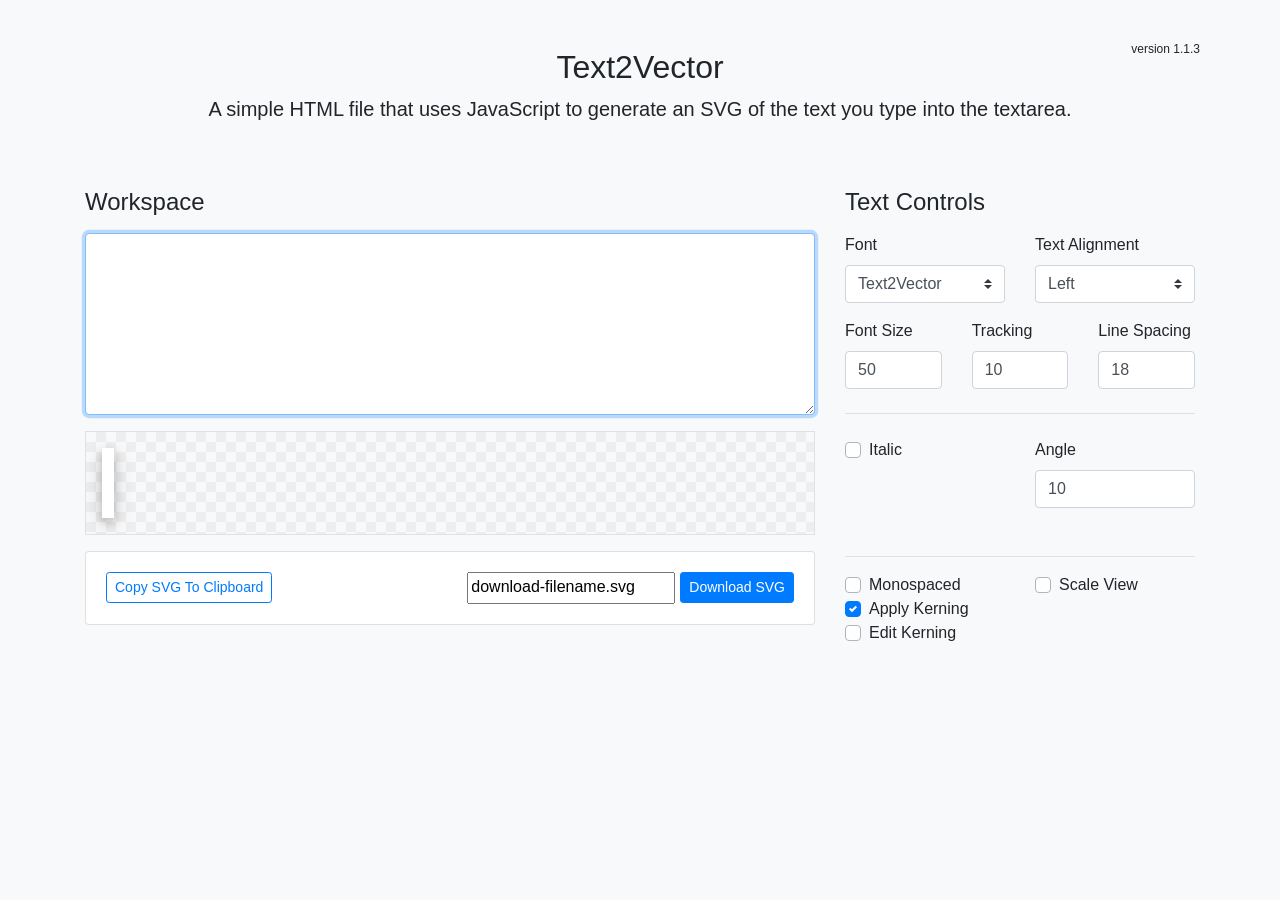
<file: index.html>
<!DOCTYPE HTML>
<html>
<head>
<link rel="stylesheet" href="https://stackpath.bootstrapcdn.com/bootstrap/4.5.0/css/bootstrap.min.css" integrity="sha384-9aIt2nRpC12Uk9gS9baDl411NQApFmC26EwAOH8WgZl5MYYxFfc+NcPb1dKGj7Sk" crossorigin="anonymous">
<title>Text2Vector</title>
<link rel="stylesheet" href="Text2Vector.css">
<script>
// variables to make the path notation easier to type.
var a = 'a', h = 'h', v = 'v', l = 'l', m = 'm', m0 = 'm0,', c = ',', c0 = ',0', z = 'z';
var config = {
    font: localStorage.getItem('font') || "Text2Vector",
	text: localStorage.getItem('text') || "",
	size: (parseInt(localStorage.getItem('sizeValue')) / 50) || 1, 
	sizeValue: parseInt(localStorage.getItem('sizeValue')) || 50,
	tracking: parseInt(localStorage.getItem('tracking')) || 10,
	monospace: localStorage.getItem('monospace') == 'true', // default to false
    kerning: localStorage.getItem('kerning') != 'false', // default to true
    kerningEdit: localStorage.getItem('kerningEdit') == 'true', // default to false
	angle: parseInt(localStorage.getItem('angle')) || 10,
	italic: localStorage.getItem('italic') == 'true', // default to false
	lineSpacing: parseInt(localStorage.getItem('lineSpacing')) || 18,
	alignment: localStorage.getItem('alignment') || 'left',
	scaleView: localStorage.getItem('scaleView') == 'true', // default to false
};
var minValue = {
	sizeValue: 6,
	tracking: -30,
	angle: -45,
	lineSpacing: 0
}
var maxValue = {
	angle: 45
}
var fonts = {};

function adjustKern(delta) {
    var i = document.getElementById('text').selectionStart;
    var kernpair = config.text.charAt(i-1) + config.text.charAt(i);
    if (kernpair.length==2) {
    	if(!fonts[config.font].kerningtable) fonts[config.font].kerningtable = {};
        var kerntest = fonts[config.font].kerningtable[kernpair];
        if (!kerntest) {
            kerntest = 1.0;
        }
        kerntest = kerntest + delta;
        fonts[config.font].kerningtable[kernpair] = kerntest;
    }
}
function dumpKernTableToConsole() {
    console.log(JSON.stringify(fonts[config.font].kerningtable));
    var data = 'fonts["' + config.font + '] = ' + JSON.stringify(fonts[config.font]) + ';';
    download(data, config.font + '.data', 'text/plain');
}
function download(data, filename, type) {
    var file = new Blob([data], {type: type});
    if (window.navigator.msSaveOrOpenBlob) // IE10+
        window.navigator.msSaveOrOpenBlob(file, filename);
    else { // Others
        var a = document.createElement("a"),
                url = URL.createObjectURL(file);
        a.href = url;
        a.download = filename;
        document.body.appendChild(a);
        a.click();
        setTimeout(function() {
            document.body.removeChild(a);
            window.URL.revokeObjectURL(url);  
        }, 0); 
    }
}
function allowKernEdit(evt, propName) {
    if(!config.kerning || !config.kerningEdit) return true;
    var event = evt || window.event;
    var ascii = event.keyCode || event.which;
    switch(ascii) {
        case 112: // F1
            adjustKern(-0.1);
            break;
        case 113: // F2
            adjustKern(0.1);
            break;
        case 114: // F3
            adjustKern(-0.01);
            break;
        case 115: // F4
            adjustKern(0.01);
            break;
        case 116: // F5
            dumpKernTableToConsole();
            break;
        default: return true;
    }
    return false;
}
function getKern(i) {
    var kernpair = config.text.charAt(i) + config.text.charAt(i+1);
    if(!fonts[config.font].kerningtable) fonts[config.font].kerningtable = {};
    var kerntest = fonts[config.font].kerningtable[kernpair];
    if(config.kerning && kerntest != undefined) return kerntest;
    else return 1;
}
function isNumber(value) {
   return typeof value === 'number' && isFinite(value);
}
function drawText(newText) {
	if(newText != undefined) config.text = newText;
	localStorage.setItem('text', config.text);
	var vectorPath = [""];
	var letterWidthAdjust = 0;
	var x = 0;
	var pathWidth = [];
	var letters = fonts[config.font];
	var char, letter;
	for(var i = 0; i < config.text.length; i++) {
		char = config.text.charAt(i);
		if(char == '\n') {
			vectorPath[vectorPath.length] = "";
			pathWidth[pathWidth.length] = x;
			x = 0;
		} else {
			letter = letters[char];
			if(letter) {
			    letterWidth = letter.width;
			    if(config.monospace) letterWidthAdjust = (30 - letterWidth) / 2;
			    else letterWidthAdjust = (letterWidth * getKern(i)) - letterWidth;
			    vectorPath[vectorPath.length-1] += build(letter, x);
			    x += (letterWidth + letterWidthAdjust) + config.tracking;
			}
		}
	}
	pathWidth[pathWidth.length] = x;
	
	var maxWidth = 0;
	for(var i = 0; i < pathWidth.length; i++) {
		if(maxWidth < pathWidth[i]) maxWidth = pathWidth[i];
	}
	
	var opposite = Math.tan(config.angle * Math.PI / 180) * 50;
	var svg = document.getElementById('text2vector');
	svg.innerHTML = '';
	var transform = "";
	for(var i = 0; i < vectorPath.length; i++) {
		var pathObject = document.createElementNS("http://www.w3.org/2000/svg",'path');
		pathObject.setAttribute('style', 'fill:none; stroke:black; stroke-width:1px;');
		pathObject.setAttribute('d', vectorPath[i]);
		
		x = 0;
		if(config.alignment == 'center') x = (maxWidth - pathWidth[i]) / 2.0;
		if(config.alignment == 'right') x = (maxWidth - pathWidth[i]);
		
		if(config.italic) transform = 'translate(' + ((x + opposite) * config.size) +',' + ((i * 50 * config.size) + (i * config.lineSpacing)) + ') skewX(' + (config.angle * -1) + ')';
		else transform = 'translate(' + (x * config.size) + ',' + ((i * 50 * config.size) + (i * config.lineSpacing)) + ')';
		pathObject.setAttribute('transform',transform);
		svg.appendChild(pathObject);
	}
	
	var width = Math.abs(maxWidth - config.tracking) * config.size;
	var height = ((50 * config.size) + config.lineSpacing) * vectorPath.length;
	if(config.tracking < 0) width = Math.abs(width) + Math.abs(config.tracking) + 5;
	
	var viewX = -1;
	if(config.italic) {
		width += Math.abs(opposite);
		if(config.angle < 0) viewX += opposite;
	}
	if(config.tracking < 0) viewX += config.tracking;
	
	svg.setAttribute('width', (width+2) + 'px');
	svg.setAttribute('height', (height+2) + 'px');
	svg.setAttribute('viewBox', viewX + ' -1 ' + (width+2) + ' ' + (height+2));
	
	updateDisplay();
	updateImage();
}
function updateImage() {
	var svg = document.getElementById('text2vector');
	// get svg source.
	var serializer = new XMLSerializer();
	var source = serializer.serializeToString(svg);
	// add name spaces.
	if(!source.match(/^<svg[^>]+xmlns="http\:\/\/www\.w3\.org\/2000\/svg"/)){
	    source = source.replace(/^<svg/, '<svg xmlns="http://www.w3.org/2000/svg"');
	}
	if(!source.match(/^<svg[^>]+"http\:\/\/www\.w3\.org\/1999\/xlink"/)){
	    source = source.replace(/^<svg/, '<svg xmlns:xlink="http://www.w3.org/1999/xlink"');
	}
	var xml = '<?xml version="1.0" standalone="no"?>\r\n' + source;
	var imageSourceData = 'data:image/svg+xml;charset=utf8,' + encodeURIComponent(xml)
	var img = document.getElementById('image');
	img.src = imageSourceData;
	img.style.maxWidth = config.scaleView ? '100%' : 'max-content';
	document.getElementById('imagelink').href = imageSourceData;
}
function copyToClipboard() {
	var text = document.getElementById('text');
	var svg = document.getElementById('text2vector');
	text.value = svg.outerHTML;
	text.select();
	document.execCommand("copy");
	text.value = config.text;
}
function build(letter, startPos) {
	// Variable for builing paths
	var absX = letter.start[0];
	var absY = letter.start[1];
	var path = "M" + ((startPos + absX) * config.size) + c + (absY * config.size);
	var step, nextStep, numberPrev = false;
	
	for(var i = 0; i < letter.instructions.length; i++) {
	    step = letter.instructions[i];
		if(isNumber(step)) {
			if(numberPrev) path += ',';
			path += (step * config.size);
			numberPrev = true;
		} else {
			path += step;
			numberPrev = false;
		}
	}
	return path;
}
function allowNumbers(evt, propName) {
	var event = evt || window.event;
	var ascii = event.keyCode || event.which;
	var allowKey = false;
	switch(ascii) {
		// Allow these keys to act normal
		case 8: // Backspace
		case 9: // Tab
		case 13: // Enter
		case 46: // Delete
		case 48: case 96: // 0
		case 49: case 97: // 1
		case 50: case 98: // 2 
		case 51: case 99: // 3 
		case 52: case 100: // 4 
		case 53: case 101: // 5 
		case 54: case 102: // 6 
		case 55: case 103: // 7 
		case 56: case 104: // 8 
		case 57: case 105: // 9
			allowKey = true; 
			break;
		case 107: // Plus (keypad)
		case 187: // Plus/Equals
		case 38: // Up arrow
		case 39: // Right arrow
			config[propName]++;
			break;
		case 109: // Minus (keypad)
		case 189: // Minus/Underscore
		case 40: // Down arrow
		case 37: // Left arrow
			config[propName]--;
			break;
		default:
			console.log('blocked character: ', ascii) 
			return false;
	}
	if(!allowKey) {
		event.target.value = config[propName];
		updateValue(event, propName);
	}
	return allowKey;
}
function updateValue(evt, propName) {
    var event = evt || window.event;
	var min = minValue[propName];
	var max = maxValue[propName];
	var value = event.target.value;
	if(value) {
		config[propName] = parseInt(value);
		if(min && config[propName] < min) event.target.value = config[propName] = min;
		if(max && config[propName] > max) event.target.value = config[propName] = max;
		if(propName == 'sizeValue') config.size = value / 50;
		drawText();
		localStorage.setItem(propName,value);
	}
}
function setProperty(evt, propName) {
	var event = evt || windoe.event;
	config[propName] = event.target.checked;
	if(propName == 'monospace' && event.target.checked) { 
		document.getElementById('kerning').checked = config['kerning'] = false;
		localStorage.setItem('kerning', 'false');
	}
	if(propName == 'kerning' && event.target.checked) { 
		document.getElementById('monospace').checked = config['monospace'] = false;
		localStorage.setItem('monospace', 'false');
	}
	drawText();
	localStorage.setItem(propName, event.target.checked ? 'true' : 'false');
}
function updateDisplay() {
	var instructions = document.getElementById('editKerningInstructions');
	var display = 'none';
	if(config.kerning && config.kerningEdit) display = 'block';
	else document.getElementById('kerningEdit').checked = config.kerningEdit = false;
	instructions.style.display = display;
}
function updateFilename(evt) {
	var event = evt || window.event;
	var value = event.target.value || 'download-filename.svg';
	document.getElementById('imagelink').setAttribute('download', value);
	event.target.value = value;
}
function pageLoad() {
	// Initialize form values.
	document.getElementById('text').focus();
	document.getElementById('text').value = config.text;
	document.getElementById('size').value = config.sizeValue;
	document.getElementById('lineSpacing').value = config.lineSpacing;
	document.getElementById('tracking').value = config.tracking;
	document.getElementById('angle').value = config.angle;
	document.getElementById('italic').checked = !!config.italic;
	document.getElementById('monospace').checked = !!config.monospace;
	document.getElementById('kerning').checked = !!config.kerning;
	document.getElementById('kerningEdit').checked = !!config.kerningEdit;
	document.getElementById('scaleView').checked = !!config.scaleView;
	
	// Add Fonts to selection control.
	var selectFont = document.getElementById('font');
	var fontList = Object.keys(fonts);
	for(var i = 0; i < fontList.length; i++) {
		var option = document.createElement("option");
		option.text = option.value = fontList[i];
		selectFont.add(option);
	}
	drawText();
}
</script>
<script src="fonts/Text2Vector.data"></script>
<script src="fonts/T2V-Bauhaus.data"></script>
<script src="fonts/T2V-Banks Miles.data"></script>
<script src="fonts/T2V-St Marie.data"></script>
</head>
<body class="bg-light" onload="pageLoad();">
	<div class="version">version 1.1.3</div>
	
    <div class="container">

		<div class="py-5 text-center">
			<h2>Text2Vector</h2>
			<p class="lead">A simple HTML file that uses JavaScript to generate an SVG of the text you type into the textarea.</p>
		</div>

		<div class="row">
			<div class="col-md-8 mb-4">
			  <h4 class="d-flex justify-content-between align-items-center mb-3">Workspace</h4>
			  <textarea id="text" class="form-control" rows="7" onkeydown="return allowKernEdit(event)" onkeyup="drawText(event.target.value);"></textarea>
			  <style>svg { position:absolute; visibility:hidden; }</style>
			  <svg version="1.1" xmlns="http://www.w3.org/2000/svg" id="text2vector" width="300" height="75" viewBox="-1 -1 300 75" data-by="bill.m.davis"></svg>
			  <div class="border mt-3 p-3" style="background-image: linear-gradient(45deg, #eeeeee 25%, transparent 25%), linear-gradient(-45deg, #eeeeee 25%, transparent 25%), linear-gradient(45deg, transparent 75%, #eeeeee 75%), linear-gradient(-45deg, transparent 75%, #eeeeee 75%);
			  background-size: 20px 20px;
			  background-position: 0 0, 0 10px, 10px -10px, -10px 0px; overflow: scroll;">
			  <img id="image" class="bg-white img-fluid" style="box-shadow: 0 4px 8px 0 rgba(0, 0, 0, 0.2), 0 6px 20px 0 rgba(0, 0, 0, 0.19);" src=""/></div>
			  <div class="card mt-3">
				<div class="card-body">
					<button type="button" class="btn btn-outline-primary btn-sm" onclick="copyToClipboard()">Copy SVG To Clipboard</button>
					
					<a id="imagelink" class="btn btn-primary btn-sm download" download="download-filename.svg" href="">Download SVG</a>
					<input type="text" id="filename" onchange="updateFilename(event)" value="download-filename.svg" class="download" />
				</div>
			  </div>
			</div>

			<div class="col-md-4">
			  <h4 class="mb-3">Text Controls</h4>

				<div class="row">
				  <div class="col-md-6 mb-3">
					<label for="font">Font</label>
					<select id="font" class="custom-select d-block w-100" onchange="config.font = this.value; drawText();">
					</select>
				  </div>
				  <div class="col-md-6 mb-3">
					<label for="alignment">Text Alignment</label>
					<select id="alignment" class="custom-select d-block w-100" onchange="config.alignment = this.value; drawText();">
						<option value="left">Left</option>
						<option value="center">Center</option>
						<option value="right">Right</option>
					</select>
				  </div>
				</div>
				
				<div class="row">
				  <div class="col-md-4 mb-2">
					<label for="size">Font Size</label>
					<input id="size" type="number" min="6" class="form-control" onkeydown="return allowNumbers(event,'sizeValue')" onpaste="return false" onchange="updateValue(event,'sizeValue')">
				  </div>
				  <div class="col-md-4 mb-2">
					<label for="tracking">Tracking</label>
					<input id="tracking" type="number" min="-30" class="form-control" onkeydown="return allowNumbers(event,'tracking')" onpaste="return false" onchange="updateValue(event,'tracking')">
				  </div>
				  <div class="col-md-4 mb-2">
					<label for="lineSpacing">Line Spacing</label>
					<input id="lineSpacing" type="number" min="0" class="form-control" onkeydown="return allowNumbers(event,'lineSpacing')" onpaste="return false" onchange="updateValue(event,'lineSpacing')">
				  </div>
				</div>
				
				<hr class="mb-4">
				<div class="row">
					<div class="col-md-6 mb-3">
						<div class="form-group">
							<div class="custom-control custom-checkbox">
								<input id="italic" type="checkbox" class="custom-control-input" onchange="setProperty(event,'italic')">
								<label class="custom-control-label" for="italic">Italic</label>
							</div>
					  	</div>
					</div>
		
					<div class="col-md-6 mb-3">
					  	<div class="form-group">
							<label for="angle">Angle</label>
							<input id="angle" type="number" min="-45" max="45" class="form-control" onkeydown="return allowNumbers(event,'angle')" onpaste="return false" onchange="updateValue(event,'angle')">
					    </div>
				    </div>
				</div>
				<hr class="mb-3"/>
				<div class="row">
					<div class="col-md-6 mb-3">
						<div class="custom-control custom-checkbox">
							<input id="monospace" type="checkbox" class="custom-control-input" onchange="setProperty(event,'monospace')">
							<label class="custom-control-label" for="monospace">Monospaced</label>
						</div>
						<div class="custom-control custom-checkbox">
						    <input id="kerning" type="checkbox" class="custom-control-input" checked onchange="setProperty(event,'kerning')">
						    <label class="custom-control-label" for="kerning">Apply Kerning</label>
						</div>
						<div class="custom-control custom-checkbox">
							<input id="kerningEdit" type="checkbox" class="custom-control-input" onchange="setProperty(event,'kerningEdit')">
							<label class="custom-control-label" for="kerningEdit">Edit Kerning</label>
						</div>
					</div>
					<div class="col-md-6 mb-3">
						<div class="custom-control custom-checkbox">
							<input id="scaleView" type="checkbox" class="custom-control-input" onchange="setProperty(event,'scaleView')">
							<label class="custom-control-label" for="scaleView">Scale View</label>
						</div>
					</div>
				</div>
				
				<div id="editKerningInstructions" class="mt-3 p-3 bg-secondary border border-dark rounded text-white" style="display: none;">
					<b>Edit Kerning Instructions:</b>
					<ul class="list-unstyled">
						<li><i>Place your cursor between two characters.</i>
						<li>[F1] Decrease character spacing by 10%
						<li>[F2] Increase character spacing by 10%
						<li>[F3] Decrease character spacing by 1%
						<li>[F4] Increase character spacing by 1%
						<li>[F5] Save changes to "{font name}.data" file (be sure to replace the existing file with this new one)
					</ul>
				</div>

			</div>
		</div>
	</div>
</div>

</body>
</html>
</file>
<file: Text2Vector.css>
.version {
	position: absolute;
	top: 0;
	right: 0;
	padding: 40px 80px;
	font-size: 12px;
	cursor: default;
}

a + input {
	margin-right: 5px;
    padding-bottom: 3px;
}

.download {
	float: right;
}
</file>
